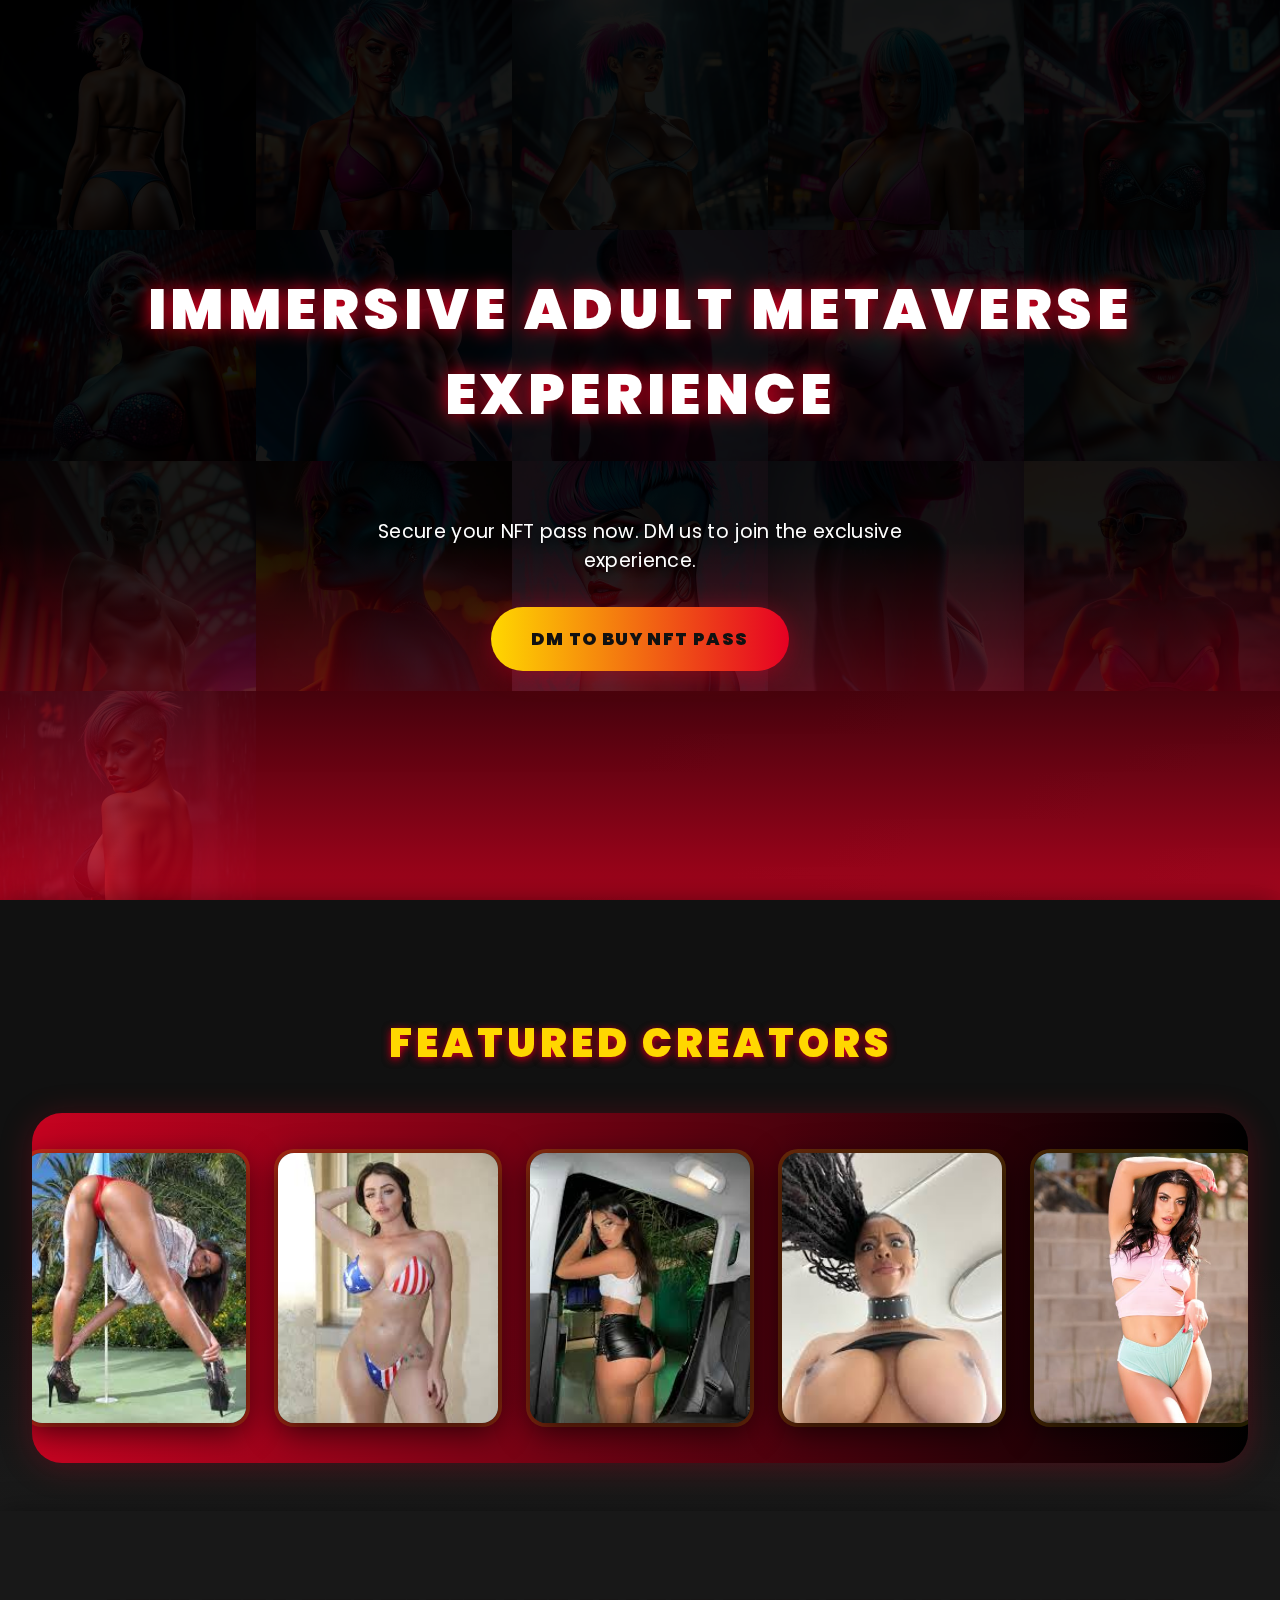
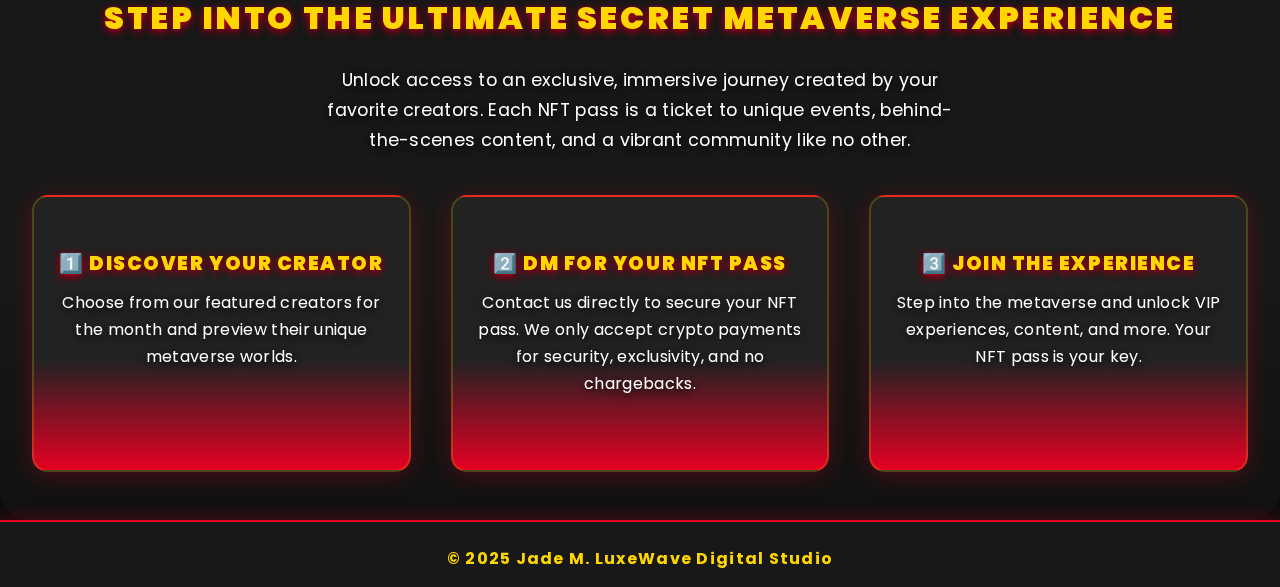
<file: index.html>
<!DOCTYPE html>
<html lang="en">
<head>
<meta charset="UTF-8">
<meta name="viewport" content="width=device-width, initial-scale=1.0">
<title>Immersive Adult Metaverse Event – Coming Soon</title>
<link href="https://fonts.googleapis.com/css2?family=Poppins:wght@400;600&display=swap" rel="stylesheet">
<link rel="stylesheet" href="style.css">
</head>
<body>
    <div class="background-grid">
  <img src="back1.jpg" alt="">
  <img src="back2.jpg" alt="">
  <img src="back3.jpg" alt="">
  <img src="back4.jpg" alt="">
  <img src="back5.jpg" alt="">
  <img src="back6.jpg" alt="">
  <img src="back7.jpg" alt="">
  <img src="back8.jpg" alt="">
  <img src="back9.jpg" alt="">
  <img src="back10.jpg" alt="">
  <img src="back11.jpg" alt="">
  <img src="back12.jpg" alt="">
  <img src="back13.jpg" alt="">
  <img src="back14.jpg" alt="">
  <img src="back15.jpg" alt="">
  <img src="back16.jpg" alt="">
 
  <!-- add more images as needed -->
</div>

    <div class="overlay">
      <h1>Immersive Adult Metaverse Experience</h1>
      <div id="countdown"></div>
      <p>Secure your NFT pass now. DM us to join the exclusive experience.</p>
      <a href="https://t.me/luxewavestudio" target="_blank" class="cta-button">DM to Buy NFT Pass</a>
    </div>
  </div>

  <section class="creators">
    <h2>Featured Creators</h2>
    <div class="creator-carousel">
      <!-- Repeat for 5 creators -->

     <div class="creator-card">
  <div class="image-container">
    <img src="Luna1.jpg" class="default-image" alt="Creator 1">
    <img src="Luna2.jpg" class="hover-image" alt="Creator 1 Hover">
  </div>
  <div class="creator-overlay">
    <h3>LUNA STAR</h3>
    
  </div>
</div>
  <div class="creator-card">
  <div class="image-container">
    <img src="sophie1.jpg" class="default-image" alt="Creator 1">
    <img src="sophie2.jpg" class="hover-image" alt="Creator 1 Hover">
  </div>
  <div class="creator-overlay">
    <h3>SOPHIE DEE</h3>
  </div>
</div>
     <div class="creator-card">
  <div class="image-container">
    <img src="Melim3.jpg" class="default-image" alt="Creator 1">
    <img src="melim6.jpg" class="hover-image" alt="Creator 1 Hover">
  </div>
  <div class="creator-overlay">
    <h3>MELIM TX</h3>
    
  </div>
</div>
     <div class="creator-card">
  <div class="image-container">
    <img src="kiranoir1.jpg" class="default-image" alt="Creator 1">
    <img src="Kiranoir2.jpg" class="hover-image" alt="Creator 1 Hover">
  </div>
  <div class="creator-overlay">
    <h3>KIRA NOIR</h3>
    
  </div>
</div>
     <div class="creator-card">
  <div class="image-container">
    <img src="Gal ritchie3.png" class="default-image" alt="Creator 1">
    <img src="Galritchie4.png" class="hover-image" alt="Creator 1 Hover">
  </div>
  <div class="creator-overlay">
    <h3>GAL RITCHIE</h3>  
  </div>
</div>
   
  </section>

  <section class="about-experience">
  <h2>Step Into the Ultimate Secret Metaverse Experience</h2>
  <p>
    Unlock access to an exclusive, immersive journey created by your favorite creators.
    Each NFT pass is a ticket to unique events, behind-the-scenes content, and a
    vibrant community like no other.
  </p>
  <div class="how-it-works">
    <div class="step">
      <h3>1️⃣ Discover Your Creator</h3>
      <p>Choose from our featured creators for the month and preview their unique metaverse worlds.</p>
    </div>
    <div class="step">
      <h3>2️⃣ DM for Your NFT Pass</h3>
      <p>Contact us directly to secure your NFT pass. We only accept crypto payments
        for security, exclusivity, and no chargebacks.</p>
    </div>
    <div class="step">
      <h3>3️⃣ Join the Experience</h3>
      <p>Step into the metaverse and unlock VIP experiences, content, and more.
        Your NFT pass is your key.</p>
    </div>
  </div>
</section>


  <footer>&copy; 2025 Jade M. LuxeWave Digital Studio</footer>

  



<script>
document.querySelectorAll('.creator-card').forEach(card => {
  card.addEventListener('click', () => {
    document.getElementById('lightbox').classList.add('active');
    // optionally: load dynamic images based on data-gallery
  });
});

document.querySelector('.close').addEventListener('click', () => {
  document.getElementById('lightbox').classList.remove('active');
});
</script>

<script src="script.js"></script>

</body>
</html>
</file>
<file: style.css>
body {
  margin: 0;
  font-family: 'Poppins', 'Arial Black', Arial, sans-serif;
  color: #fff;
  background: #111;
  overflow-x: hidden;
  letter-spacing: 0.02em;
}

.overlay {
  display: flex;
  flex-direction: column;
  justify-content: center;
  align-items: center;
  height: 100vh;
  text-align: center;
  padding: 0 1rem;
  background: linear-gradient(180deg, rgba(0,0,0,0.85) 60%, rgba(230,0,35,0.7) 100%);
  box-shadow: 0 8px 32px 0 rgba(0,0,0,0.8);
}

.overlay h1 {
  font-size: 3.5rem;
  color: #fff;
  margin-bottom: 1rem;
  text-shadow: 0 0 18px #e60023, 0 2px 8px #000;
  letter-spacing: 0.08em;
  font-weight: 900;
  text-transform: uppercase;
}

#countdown {
  font-size: 2rem;
  margin: 1.5rem 0;
  color: #FFD700;
  font-weight: 700;
  text-shadow: 0 0 8px #e60023;
}

.overlay p {
  max-width: 600px;
  margin: 1rem 0 2rem 0;
  font-size: 1.2rem;
  color: #fff;
  text-shadow: 0 2px 8px #000;
}

.cta-button {
  background: linear-gradient(90deg, #FFD700 0%, #e60023 100%);
  border: none;
  padding: 1.2rem 2.5rem;
  border-radius: 40px;
  color: #111;
  font-weight: 900;
  font-size: 1.1rem;
  text-decoration: none;
  text-transform: uppercase;
  letter-spacing: 0.08em;
  box-shadow: 0 4px 24px 0 rgba(230,0,35,0.4);
  transition: background 0.3s, color 0.3s, box-shadow 0.3s;
}

.cta-button:hover {
  background: linear-gradient(90deg, #e60023 0%, #FFD700 100%);
  color: #fff;
  box-shadow: 0 6px 32px 0 rgba(230,0,35,0.7);
}

.creators {
  padding: 5rem 2rem 3rem 2rem;
  text-align: center;
  margin: 0;
  background: linear-gradient(180deg, #111 60%, #1a1a1a 100%);
  box-shadow: 0 8px 32px 0 rgba(0,0,0,0.7);
}

.creators h2 {
  font-size: 2.5rem;
  margin-bottom: 2.5rem;
  color: #FFD700;
  text-transform: uppercase;
  letter-spacing: 0.1em;
  font-weight: 900;
  text-shadow: 0 2px 8px #e60023, 0 2px 8px #000;
}

.creator-carousel {
  display: flex;
  justify-content: center;      /* Center the cards horizontally */
  align-items: stretch;         /* Stretch cards to same height */
  gap: 2rem;
  overflow-x: auto;
  scrollbar-width: none;
  background: linear-gradient(
    90deg,
    rgba(230,0,35,0.85) 0%,
    rgba(0,0,0,0.95) 100%
  );
  padding: 2.5rem 1.5rem;
  border-radius: 30px;
  box-shadow: 0 4px 32px 0 rgba(230,0,35,0.25);
  min-width: 0;                /* Prevents flex overflow issues */
}

.creator-card {
  position: relative;
  min-width: 220px;
  max-width: 220px;            /* Ensures all cards are same width */
  border-radius: 16px;
  overflow: hidden;
  flex-shrink: 0;
  cursor: pointer;
  box-shadow: 0 8px 32px rgba(0,0,0,0.7), 0 0 0 4px #FFD70033;
  background: #222;
  transition: transform 0.3s, box-shadow 0.3s;
  display: flex;
  flex-direction: column;
}

.creator-card:hover {
  transform: scale(1.06);
  box-shadow: 0 12px 40px 0 #e60023cc, 0 0 0 4px #FFD70099;
  z-index: 2;
}

.image-container {
  position: relative;
  width: 100%;
  height: 270px;
  overflow: hidden;
  background: #111;
}

.default-image,
.hover-image {
  width: 100%;
  height: 100%;
  object-fit: cover;
  display: block;
  transition: opacity 0.5s, transform 0.5s;
}

.hover-image {
  position: absolute;
  top: 0;
  left: 0;
  opacity: 0;
}

.creator-card:hover .default-image {
  opacity: 0;
}

.creator-card:hover .hover-image {
  opacity: 1;
  transform: scale(1.08);
}

.creator-overlay {
  position: absolute;
  bottom: 0;
  background: linear-gradient(0deg, rgba(0,0,0,0.95) 80%, rgba(230,0,35,0.7) 100%);
  width: 100%;
  padding: 1rem 0.5rem 0.7rem 0.5rem;
  transition: transform 0.3s;
  transform: translateY(100%);
  text-align: center;
}

.creator-card:hover .creator-overlay {
  transform: translateY(0);
}

.creator-overlay h3 {
  color: #FFD700;
  font-size: 1.3rem;
  font-weight: 900;
  letter-spacing: 0.08em;
  text-transform: uppercase;
  margin: 0;
  text-shadow: 0 2px 8px #e60023, 0 2px 8px #000;
}

footer {
  text-align: center;
  padding: 1.5rem 0 1rem 0;
  font-size: 1rem;
  color: #FFD700;
  background: #181818;
  letter-spacing: 0.08em;
  font-weight: 700;
  border-top: 2px solid #e60023;
  box-shadow: 0 -2px 16px 0 #e6002344;
}

.background-grid {
  position: fixed;
  inset: 0; /* shorthand for top:0; right:0; bottom:0; left:0; */
  width: 100vw;
  height: 100vh;
  display: grid;
  grid-template-columns: repeat(auto-fill, minmax(18vw, 1fr));
  grid-auto-rows: 18vw;
  gap: 0;
  z-index: -10;
  filter: brightness(0.7) blur(0.5px);
  opacity: 1;
  pointer-events: none; /* allow clicks through */
  background: linear-gradient(120deg, #111 60%, #1a1a1a 100%);
}

.background-grid img {
  width: 100%;
  height: 100%;
  object-fit: cover;
  opacity: 0.85;
  transition: opacity 0.3s;
  animation-duration: 10s;
  animation-iteration-count: infinite;
  animation-timing-function: ease-in-out;
}

/* Even images move up */
.background-grid img:nth-child(even) {
  animation-name: move-up;
}

/* Odd images move down */
.background-grid img:nth-child(odd) {
  animation-name: move-down;
}

@keyframes move-up {
  0% { transform: translateY(0); }
  50% { transform: translateY(-30px) scale(1.05); }
  100% { transform: translateY(0); }
}

@keyframes move-down {
  0% { transform: translateY(0); }
  50% { transform: translateY(30px) scale(1.05); }
  100% { transform: translateY(0); }
}
.about-experience {
  padding: 3.5rem 2rem 3rem 2rem;
  background: linear-gradient(180deg, #181818 60%, #111 100%);
  color: #fff;
  text-align: center;
  box-shadow: 0 8px 32px 0 rgba(0,0,0,0.7);
  border-radius: 0 0 32px 32px;
}

.about-experience h2 {
  font-size: 2rem;
  margin-bottom: 1.5rem;
  color: #FFD700;
  text-transform: uppercase;
  letter-spacing: 0.08em;
  font-weight: 900;
  text-shadow: 0 2px 8px #e60023, 0 2px 8px #000;
}

.about-experience p {
  max-width: 650px;
  margin: 0 auto 2.5rem;
  font-size: 1.1rem;
  line-height: 1.7;
  color: #fff;
  text-shadow: 0 2px 8px #000;
}

.how-it-works {
  display: grid;
  grid-template-columns: repeat(auto-fit, minmax(240px, 1fr));
  gap: 2.5rem;
}

.step {
  background: linear-gradient(180deg, #222 60%, #e60023 100%);
  padding: 2rem 1.2rem;
  border-radius: 16px;
  box-shadow: 0 4px 24px 0 #e6002344;
  transition: transform 0.3s, box-shadow 0.3s;
  border: 2px solid #FFD70033;
}

.step:hover {
  transform: translateY(-8px) scale(1.03);
  background: linear-gradient(
    90deg,
    #FFD700 0%,
    #e60023 100%
  );
  color: #111;
  box-shadow: 0 8px 32px 0 #FFD70055;
}

.step h3 {
  font-size: 1.2rem;
  color: #FFD700;
  margin-bottom: 0.7rem;
  font-weight: 900;
  text-transform: uppercase;
  letter-spacing: 0.08em;
  text-shadow: 0 2px 8px #e60023, 0 2px 8px #000;
}

.step p {
  color: #fff;
  font-size: 1rem;
  text-shadow: 0 2px 8px #000;
}

/* --- MOBILE-ONLY OVERRIDES --- */
@media (max-width: 600px) {
  html, body {
    font-size: 15px;
    background: linear-gradient(180deg, #181818 60%, #111 100%);
    color: #fff;
    font-family: 'Poppins', Arial, sans-serif;
    margin: 0;
    padding: 0;
    overflow-x: hidden;
  }

  /* Animated top bar (Netflix style) */
  body::before {
    content: "";
    display: block;
    width: 100vw;
    height: 6px;
    background: linear-gradient(90deg, #e60023, #FFD700, #e60023);
    background-size: 200% 100%;
    animation: bar-move 2s linear infinite;
    position: fixed;
    top: 0;
    left: 0;
    z-index: 1000;
  }
  @keyframes bar-move {
    0% { background-position: 0 0; }
    100% { background-position: 200% 0; }
  }

  .background-grid {
    display: none;
  }

  .overlay {
    background: transparent;
    box-shadow: none;
    padding: 0.7rem 0.5rem 0 0.5rem;
    min-height: unset;
    height: auto;
    align-items: flex-start;
    text-align: left;
  }

  .overlay h1 {
    font-size: 1.2rem;
    font-weight: 900;
    color: #FFD700;
    margin: 1.2rem 0 0.5rem 0.2rem;
    letter-spacing: 0.05em;
    text-shadow: 0 2px 8px #e60023, 0 2px 8px #000;
  }

  #countdown {
    font-size: 1rem;
    margin: 0.3rem 0 0.8rem 0.2rem;
    color: #FFD700;
    font-weight: 700;
    text-shadow: 0 0 8px #e60023;
  }

  .overlay p {
    font-size: 0.98rem;
    margin: 0 0 1rem 0.2rem;
    color: #fff;
    text-shadow: 0 2px 8px #000;
    max-width: 98vw;
  }

  .cta-button {
    width: 100%;
    padding: 12px 0;
    font-size: 1rem;
    margin: 0.5rem 0 1rem 0;
    border-radius: 30px;
    background: linear-gradient(90deg, #FFD700 0%, #e60023 100%);
    color: #111;
    font-weight: 900;
    text-transform: uppercase;
    letter-spacing: 0.08em;
    box-shadow: 0 2px 12px #e6002355;
    border: none;
    display: block;
  }

  .creators {
    padding: 0.5rem 0.1rem;
    background: transparent;
    margin: 0;
  }

  .creators h2 {
    font-size: 1rem;
    margin: 1rem 0 0.5rem 0.2rem;
    color: #FFD700;
    text-transform: uppercase;
    font-weight: 900;
    letter-spacing: 0.08em;
    text-shadow: 0 2px 8px #e60023, 0 2px 8px #000;
    text-align: left;
  }

  .creator-carousel {
    display: flex;
    flex-direction: column;
    gap: 0.7rem;
    padding: 0;
    background: none;
    box-shadow: none;
    border-radius: 0;
    overflow-x: visible;
    min-width: 0;
  }

  .creator-card {
    display: flex;
    flex-direction: row;
    align-items: center;
    min-width: 0;
    max-width: 100%;
    width: 100%;
    margin: 0 auto;
    border-radius: 10px;
    background: linear-gradient(90deg, #222 80%, #e60023 100%);
    box-shadow: 0 2px 8px #0008;
    overflow: hidden;
    position: relative;
    padding: 0;
    height: 70px;
  }

  .image-container {
    width: 70px;
    height: 70px;
    min-width: 70px;
    min-height: 70px;
    max-width: 70px;
    max-height: 70px;
    overflow: hidden;
    background: #111;
    border-radius: 10px 0 0 10px;
    margin: 0;
    padding: 0;
    flex-shrink: 0;
  }

  .image-container img {
    width: 100%;
    height: 100%;
    object-fit: cover;
    border-radius: 10px 0 0 10px;
    display: block;
  }

  .creator-overlay {
    position: static;
    background: none;
    width: auto;
    padding: 0 0.5rem;
    transform: none;
    text-align: left;
    display: flex;
    flex-direction: column;
    justify-content: center;
    height: 100%;
  }

  .creator-overlay h3 {
    color: #FFD700;
    font-size: 0.98rem;
    font-weight: 900;
    letter-spacing: 0.06em;
    text-transform: uppercase;
    margin: 0 0 0.1rem 0;
    text-shadow: 0 2px 8px #e60023, 0 2px 8px #000;
  }

  /* Hide hover image on mobile for simplicity */
  .hover-image {
    display: none !important;
  }

  .about-experience {
    padding: 0.7rem 0.2rem;
    background: transparent;
    border-radius: 0 0 12px 12px;
    box-shadow: none;
    margin: 0;
  }

  .about-experience h2 {
    font-size: 1rem;
    margin-bottom: 0.5rem;
    letter-spacing: 0.04em;
    color: #FFD700;
    text-align: left;
    margin-left: 0.2rem;
  }

  .about-experience p {
    font-size: 0.95rem;
    margin: 0 0 1rem 0.2rem;
    color: #fff;
    text-shadow: 0 2px 8px #000;
    max-width: 98vw;
    text-align: left;
  }

  .how-it-works {
    display: flex;
    flex-direction: column;
    gap: 0.5rem;
    padding: 0;
  }

  .step {
    padding: 0.7rem 0.5rem;
    border-radius: 8px;
    margin-bottom: 0.5rem;
    background: linear-gradient(90deg, #222 80%, #e60023 100%);
    box-shadow: 0 2px 8px #0002;
  }

  .step h3 {
    font-size: 0.95rem;
    margin-bottom: 0.2rem;
    letter-spacing: 0.04em;
    color: #FFD700;
  }

  .step p {
    font-size: 0.93rem;
    color: #fff;
  }

  footer {
    font-size: 0.92rem;
    padding: 0.6rem 0 0.5rem 0;
    border-radius: 0;
    background: #181818;
    color: #FFD700;
    border-top: 2px solid #e60023;
    box-shadow: 0 -2px 16px 0 #e6002344;
    margin-top: 1rem;
  }
}
</file>
